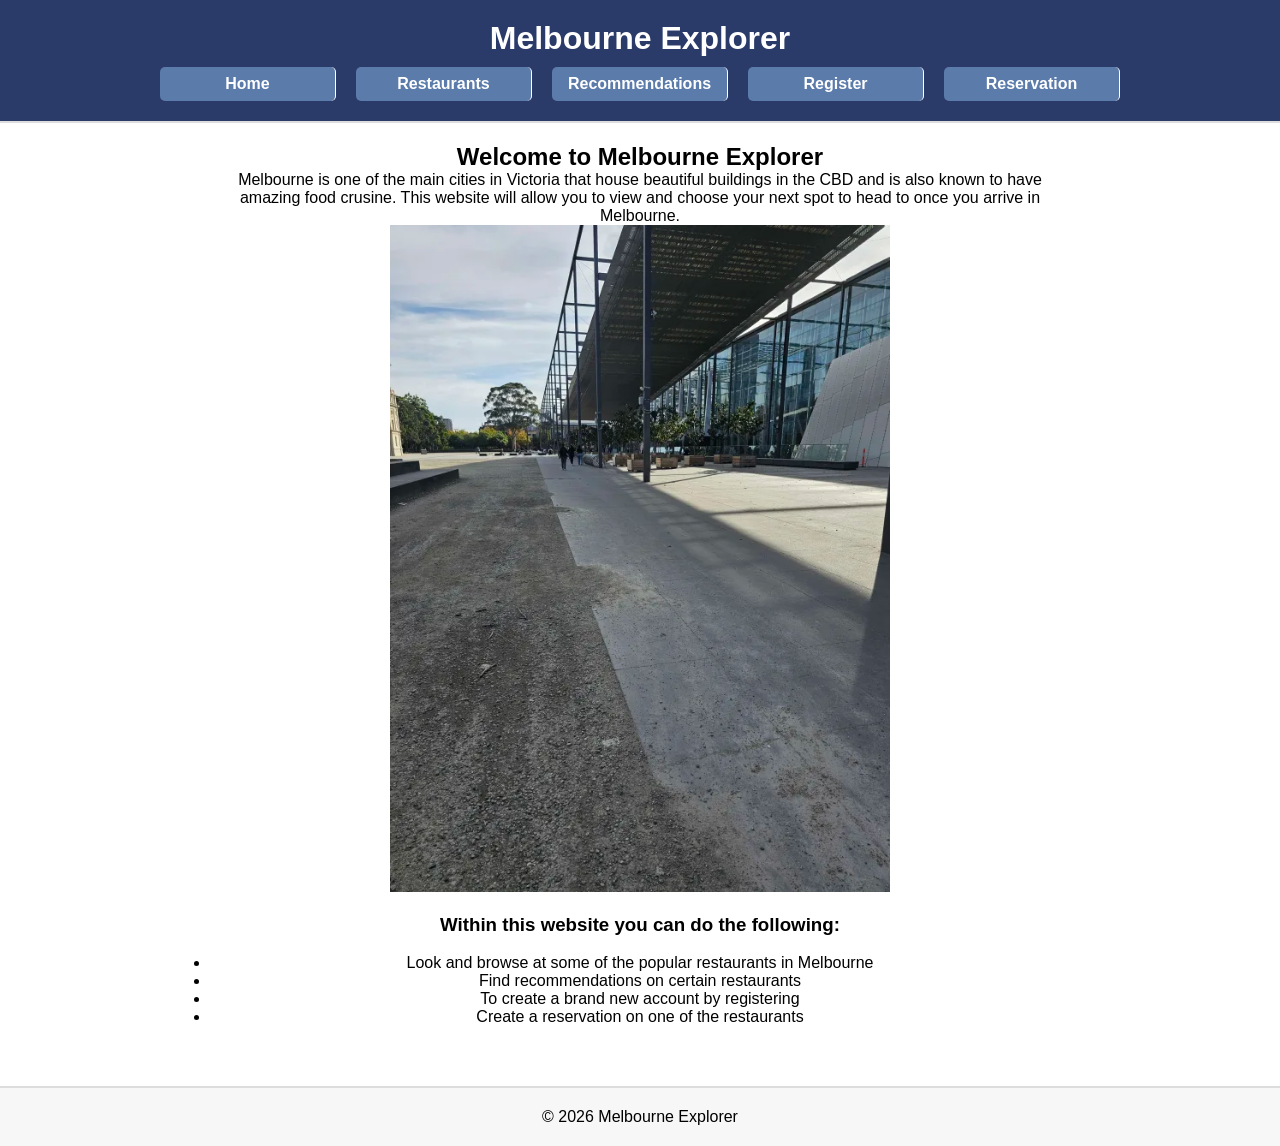
<file: assignment2/index.html>
<!DOCTYPE html>
<html lang="en">
<head>
	<meta charset="utf-8" />	
	<meta name="viewport" content="width=device-width, initial-scale=1.0">

	<link rel="stylesheet" href="css/style.css">
	<script src="js/script.js"></script>

	<title>Melbourne Explorer</title>
</head>

<body>
    <header>
        <h1>Melbourne Explorer</h1>

        <nav>
            <ul>
                <li><a href="index.html" id="nav-home">Home</a></li>
                <li><a href="restuarants.html" id="nav-restaurants">Restaurants</a></li>
                <li><a href="recommend.html" id="nav-recommend">Recommendations</a></li>
                <li><a href="register.html" id="nav-register">Register</a></li>
                <li><a href="reservation.html" id="nav-reservation">Reservation</a></li>
            </ul>
        </nav>
    </header>

    <main>
        <h2>Welcome to Melbourne Explorer</h2>
        <p>Melbourne is one of the main cities in Victoria that house beautiful buildings in the CBD and is also known to have amazing food crusine. This website will allow you to view and choose your next spot to head to once you arrive in Melbourne.</p>

        <img src="images/Melbourne.webp" alt="Melbourne shot" width="500"> <br> <br>

        <h3>Within this website you can do the following:</h3><br>
        <ul>
            <li>Look and browse at some of the popular restaurants in Melbourne</li>
            <li>Find recommendations on certain restaurants</li>
            <li>To create a brand new account by registering</li>
            <li>Create a reservation on one of the restaurants</li>
        </ul>

    </main>

    <footer>
        <p>&copy; 2026 Melbourne Explorer</p>
    </footer>
</body>
</html>
</file>
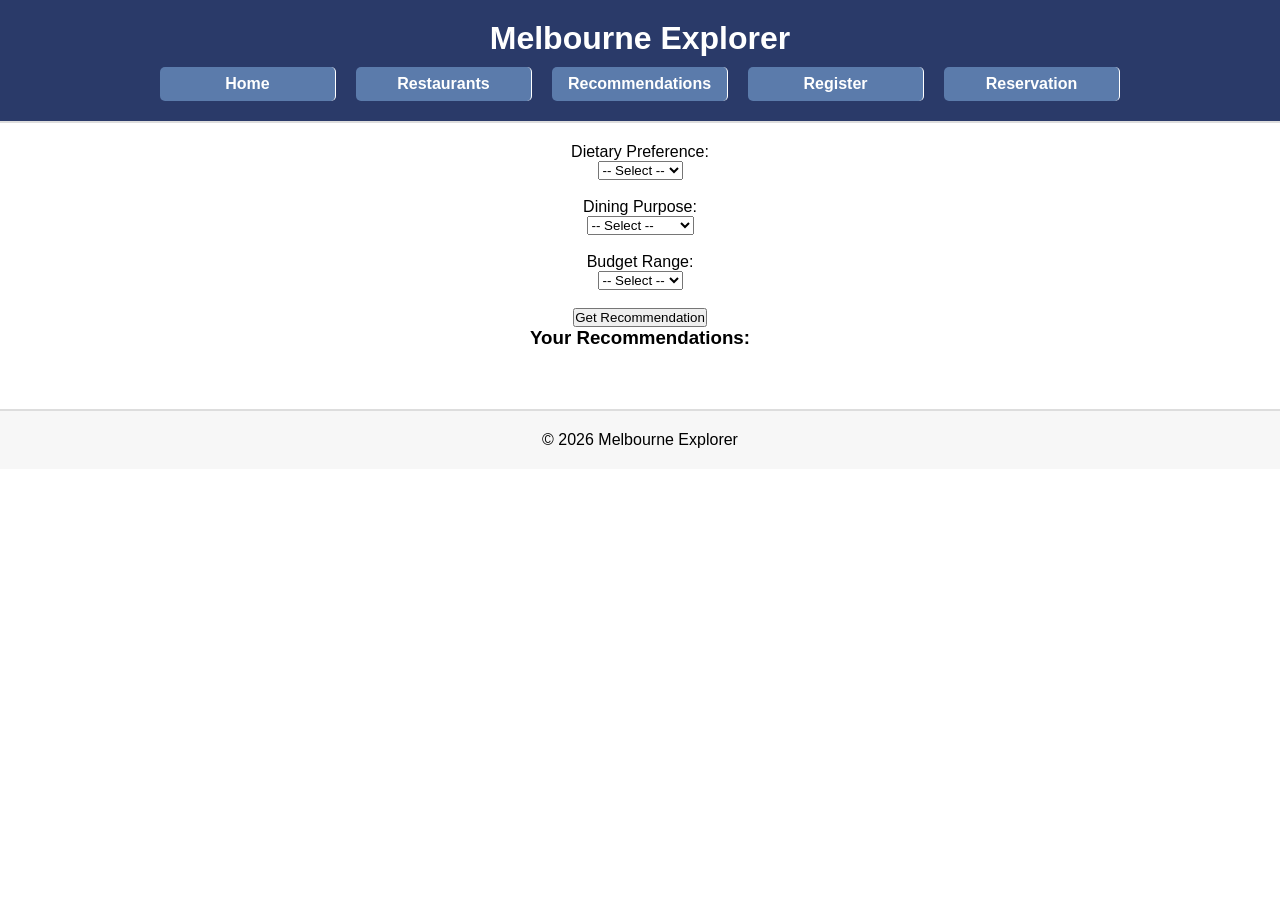
<file: assignment2/recommend.html>
<!DOCTYPE html>
<html lang="en">
<head>
	<meta charset="utf-8" />	
	<meta name="viewport" content="width=device-width, initial-scale=1.0">
    
	<link rel="stylesheet" href="css/style.css">
	<script src="js/script.js"></script>

	<title>Recommend - Melbourne Explorer</title>
</head>

<body>
    <header>
        <h1>Melbourne Explorer</h1>

        <nav>
            <ul>
                <li><a href="index.html" id="nav-home">Home</a></li>
                <li><a href="restuarants.html" id="nav-restaurants">Restaurants</a></li>
                <li><a href="recommend.html" id="nav-recommend">Recommendations</a></li>
                <li><a href="register.html" id="nav-register">Register</a></li>
                <li><a href="reservation.html" id="nav-reservation">Reservation</a></li>
            </ul>
        </nav>
    </header>

    <main>
        <form id="reccform">
            <label for="diet">Dietary Preference:</label><br>
            <select id="diet">
            <option value="">-- Select --</option>
            <option value="vegan">Vegan</option>
            <option value="halal">Halal</option>
            <option value="burgers">None</option>
        </select>
        <br><br>

        <label for="purpose">Dining Purpose:</label><br>
        <select id="purpose">
            <option value="">-- Select --</option>
            <option value="family">Family Outing</option>
            <option value="date">Date</option>
            <option value="none">No preference</option>
        </select><br><br>
        
        <label for="price">Budget Range:</label><br>
        <select id="price">
            <option value="">-- Select --</option>
            <option value="low">Low</option>
            <option value="medium">Medium</option>
            <option value="high">High</option>
        </select><br><br>

        <input type="button" value="Get Recommendation" onclick="recommend()">
        </form>

        <h3> Your Recommendations:</h3>
        <p id="resultrec"></p>

    </main>

    <footer>
        <p>&copy; 2026 Melbourne Explorer</p>
    </footer>
</body>
</html>
</file>
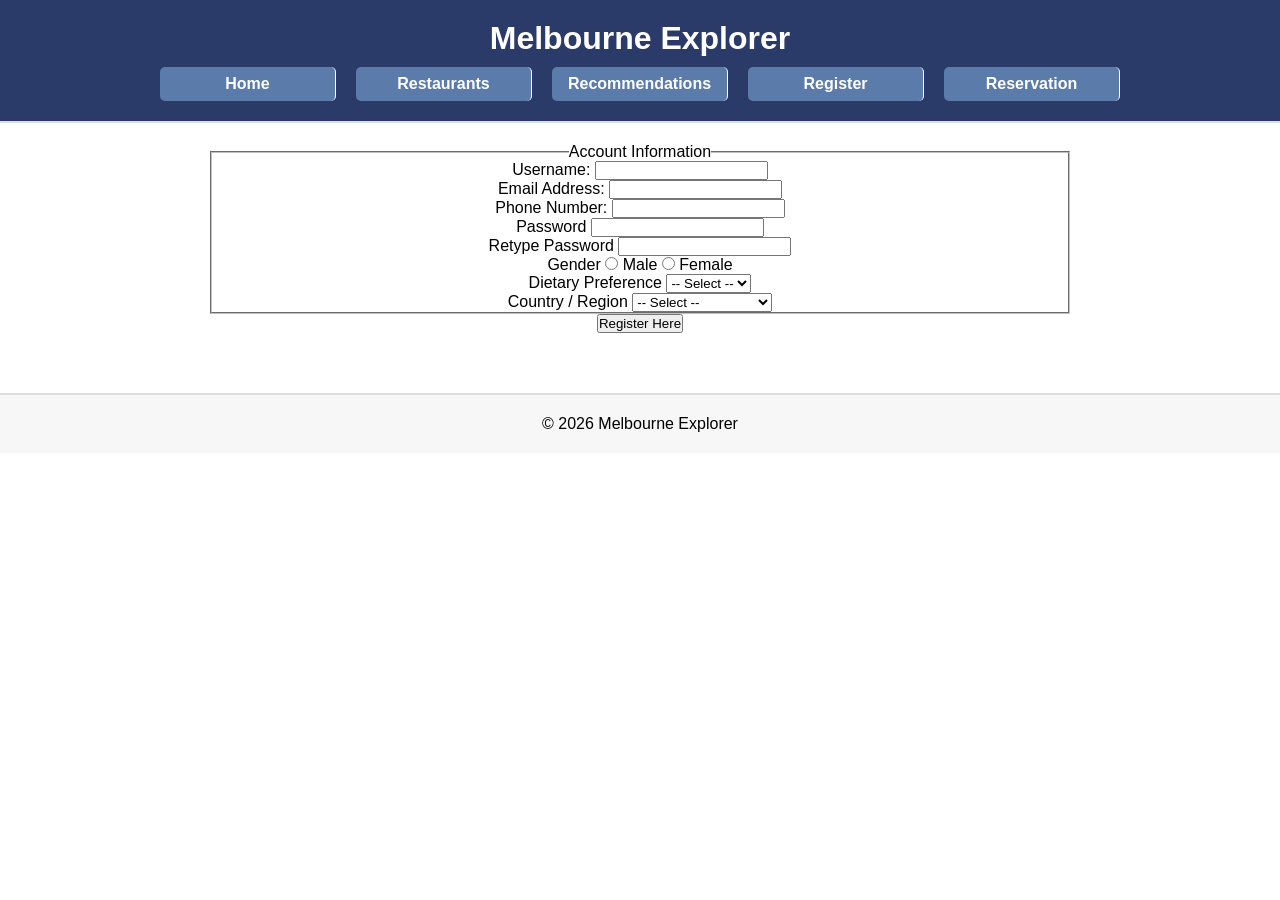
<file: assignment2/register.html>
<!DOCTYPE html>
<html lang="en">
<head>
	<meta charset="utf-8" />	
	<meta name="viewport" content="width=device-width, initial-scale=1.0">
    
	<link rel="stylesheet" href="css/style.css">
	<script src="js/script.js"></script>

	<title>Register - Melbourne Explorer</title>
</head>

<body>
    <header>
        <h1>Melbourne Explorer</h1>

        <nav>
            <ul>
                <li><a href="index.html" id="nav-home">Home</a></li>
                <li><a href="restuarants.html" id="nav-restaurants">Restaurants</a></li>
                <li><a href="recommend.html" id="nav-recommend">Recommendations</a></li>
                <li><a href="register.html" id="nav-register">Register</a></li>
                <li><a href="reservation.html" id="nav-reservation">Reservation</a></li>
            </ul>
        </nav>
    </header>

    <main>
        <form id="regform" method="post"
		action="http://mercury.swin.edu.au/it000000/formtest.php">

		<fieldset>
			<legend>Account Information</legend>

			<div class="textinput">
				<label for="sid">Username: </label>
				<input id="sid" type="text" name="sid" />
			</div>

			<div class="textinput">
    			<label for="email">Email Address: </label>
    			<input id="email" type="email" name="email" />
			</div>

			<div class="textinput">
    			<label for="phone">Phone Number: </label>
    			<input id="phone" type="text" name="phone" />
			</div>

			<div class="textinput">
				<label for="pwd1">Password</label>
				<input id="pwd1" type="password" name="pwd1" />
			</div>

			<div class="textinput">
				<label for="pwd2">Retype Password</label>
				<input id="pwd2" type="password" name="pwd2" />
			</div>

			<div class="radioinput"> 
            	<span class="radiolabel">Gender</span>

				<input id="genm" type="radio" name="gender" value="M" />
				<label for="genm">Male</label>

				<input id="genf" type="radio" name="gender" value="F" />
				<label for="genf">Female</label>
        	</div>
            
            <div class="textinput">
    		<label for="dietpref">Dietary Preference</label>
    		<select id="dietpref" name="dietpref">
        		<option value="">-- Select --</option>
        		<option value="vegan">Vegan</option>
        		<option value="halal">Halal</option>
        		<option value="none">None</option>
    		</select>
			</div>

			<div class="textinput">
    		<label for="country">Country / Region</label>
    		<select id="country" name="country">
        		<option value="">-- Select --</option>
        		<option value="australia">Australia</option>
        		<option value="newzealand">New Zealand</option>
        		<option value="asia">A country in Asia</option>
        		<option value="europe">A country in Europe</option>
        		<option value="other">Other</option>
    		</select>
			</div>
		</fieldset>

		<div class="buttoninput">
			<input type="submit" value="Register Here" />
		</div>
	</form>

    </main>

    <footer>
        <p>&copy; 2026 Melbourne Explorer</p>
    </footer>
</body>
</html>
</file>
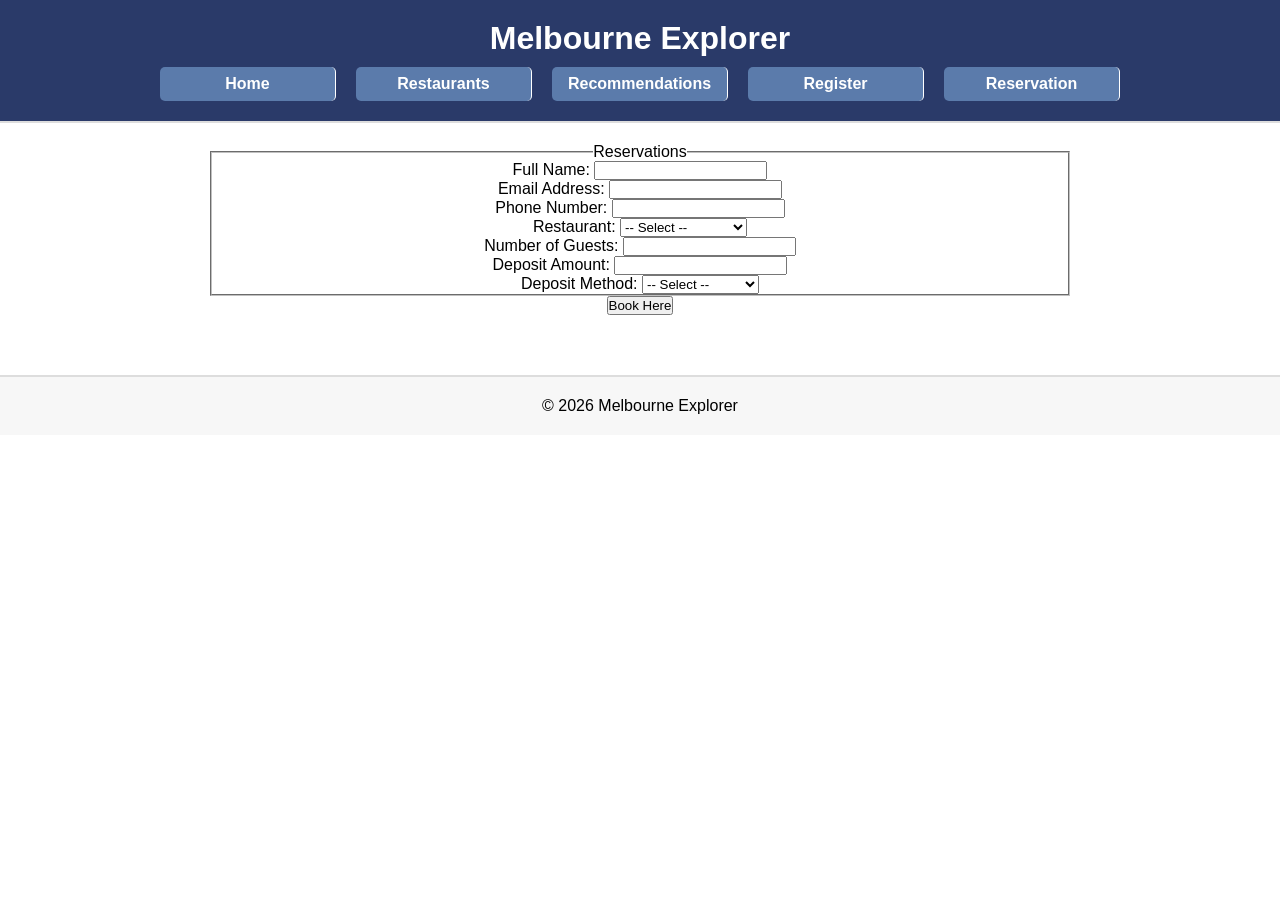
<file: assignment2/reservation.html>
<!DOCTYPE html>
<html lang="en">
<head>
	<meta charset="utf-8" />	
	<meta name="viewport" content="width=device-width, initial-scale=1.0">
    
	<link rel="stylesheet" href="css/style.css">
	<script src="js/script.js"></script>

	<title> Reservation - Melbourne Explorer</title>
</head>

<body>
    <header>
        <h1>Melbourne Explorer</h1>

        <nav>
            <ul>
                <li><a href="index.html" id="nav-home">Home</a></li>
                <li><a href="restuarants.html" id="nav-restaurants">Restaurants</a></li>
                <li><a href="recommend.html" id="nav-recommend">Recommendations</a></li>
                <li><a href="register.html" id="nav-register">Register</a></li>
                <li><a href="reservation.html" id="nav-reservation">Reservation</a></li>
            </ul>
        </nav>
    </header>

    <main>
        <form id="resform" method="post" action="http://mercury.swin.edu.au/it000000/formtest.php">

		<fieldset>
			<legend>Reservations</legend>

			<div class="textinput">
				<label for="resname">Full Name: </label>
				<input id="resname" type="text" name="resname" />
			</div>

			<div class="textinput">
				<label for="resemail">Email Address: </label>
				<input id="resemail" type="email" name="resemail" />
			</div>

			<div class="textinput">
				<label for="resphone">Phone Number: </label>
				<input id="resphone" type="text" name="resphone" />
			</div>

			<div class="textinput">
        		<label for="restaurant">Restaurant:</label>
        		<select id="restaurant" name="restaurant">
            		<option value="">-- Select --</option>
            		<option value="grill'd">Grill'd</option>
            		<option value="dodeepaidang">Dodee Paidang</option>
            		<option value="sofiacamberwell">Sofia Camberwell</option>
            		<option value="mcdonald's">McDonald's</option>
            		<option value="hungryjack's">Hungry Jack's</option>
            		<option value="kfc">KFC</option>
        		</select>
    		</div>
            
            <div class="textinput">
                <label for="resguest">Number of Guests: </label>
                <input id="resguest" type="number" name="resguest" min="1" />
            </div>

			<div class="textinput">
        		<label for="deposit">Deposit Amount:</label>
        		<input id="deposit" type="text" name="deposit">
    		</div>

			<div class="textinput">
        		<label for="method">Deposit Method:</label>
        		<select id="method" name="method">
            		<option value="">-- Select --</option>
            		<option value="voucher">Voucher</option>
            		<option value="online">Online Payment</option>
        		</select>
    		</div>

		</fieldset>

		<div class="buttoninput">
			<input type="submit" value="Book Here" />
		</div>
	</form>

    </main>

    <footer>
        <p>&copy; 2026 Melbourne Explorer</p>
    </footer>
</body>
</html>
</file>
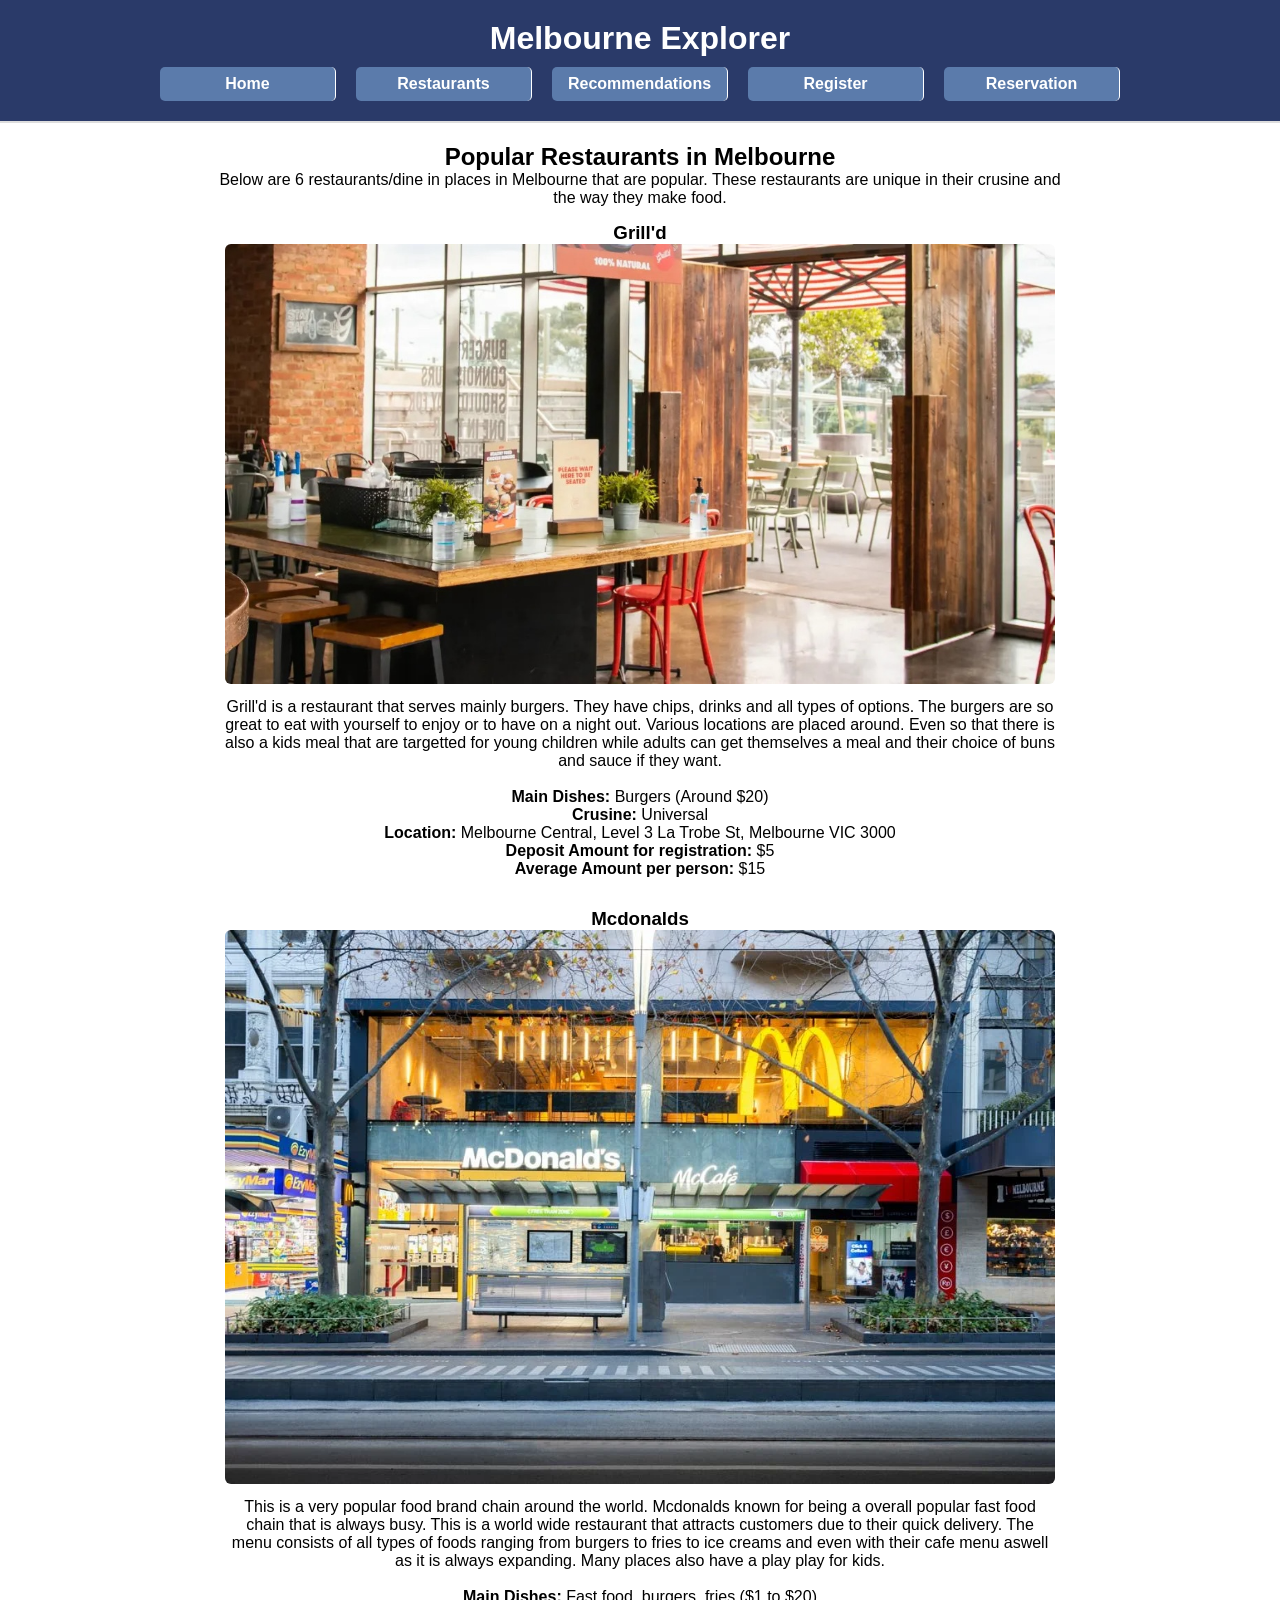
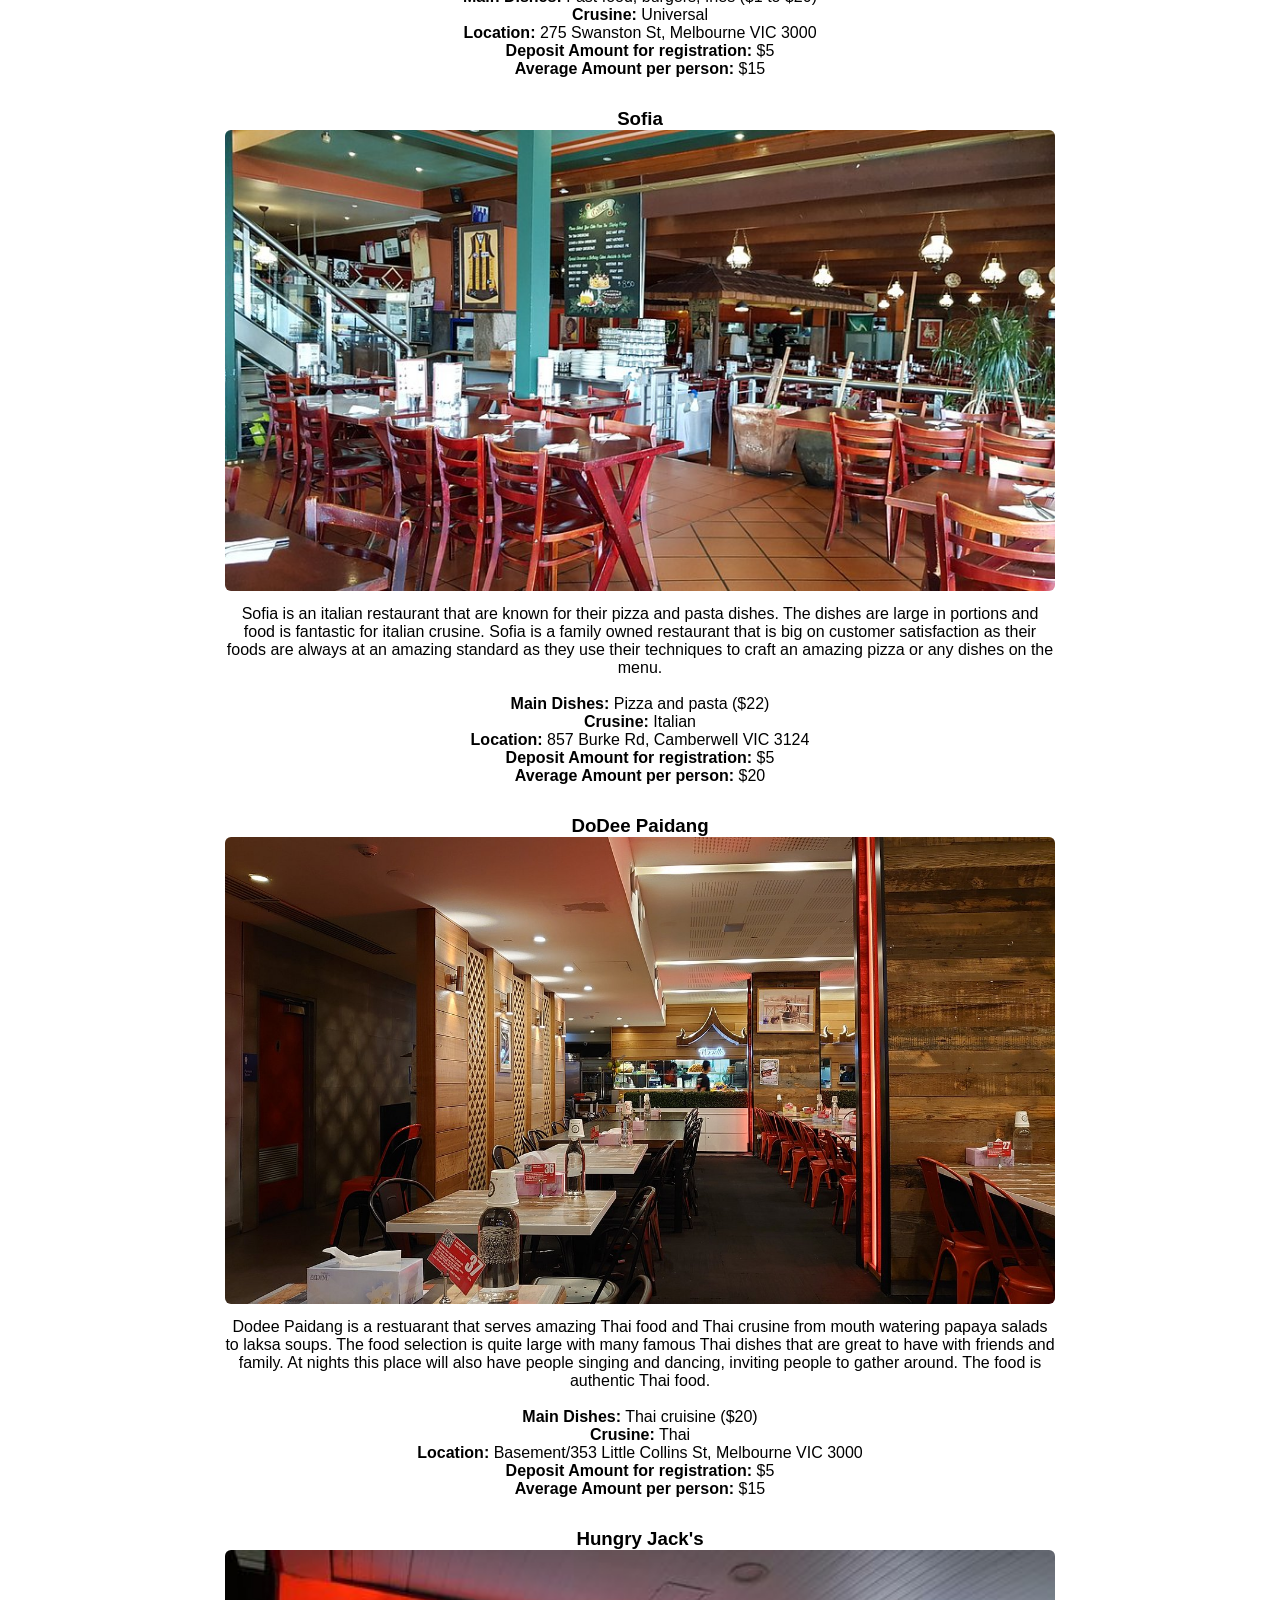
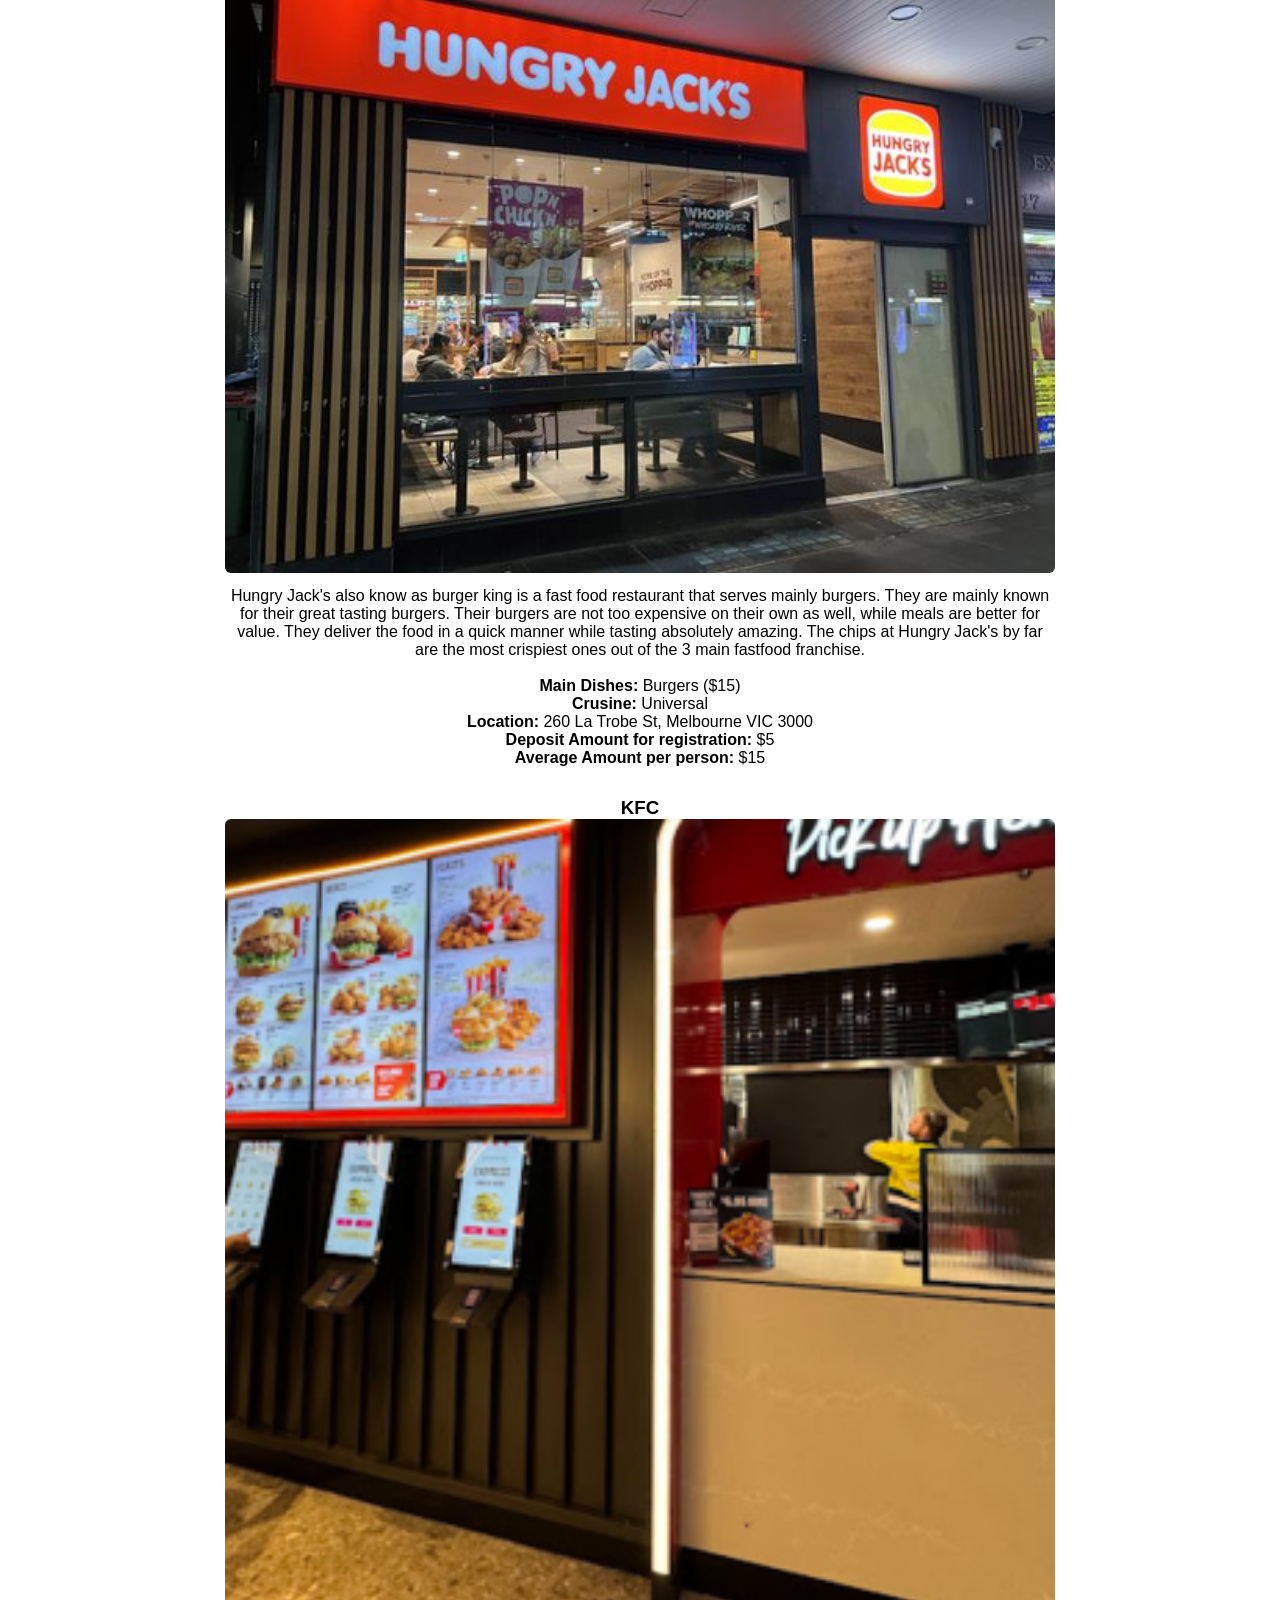
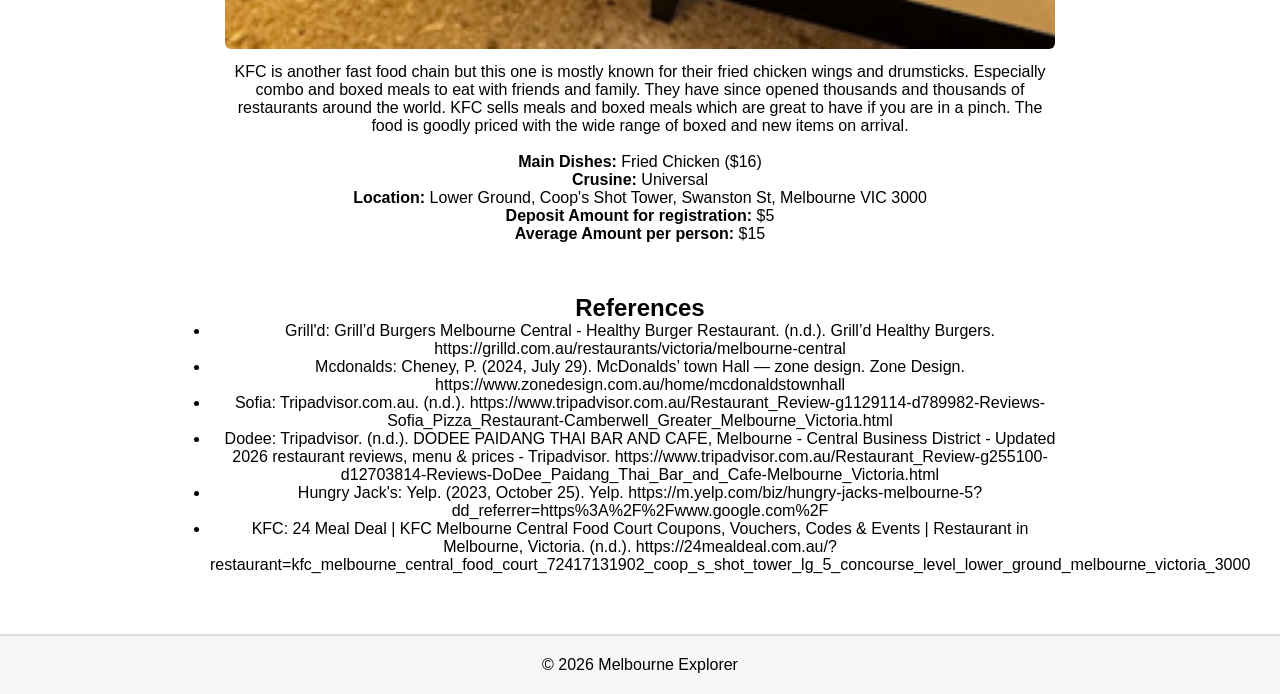
<file: assignment2/restuarants.html>
<!DOCTYPE html>
<html lang="en">
<head>
	<meta charset="utf-8" />	
	<meta name="viewport" content="width=device-width, initial-scale=1.0">
    
	<link rel="stylesheet" href="css/style.css">
	<script src="js/script.js"></script>

	<title> Restuarants - Melbourne Explorer</title>
</head>

<body>
    <header>
        <h1>Melbourne Explorer</h1>

        <nav>
            <ul>
                <li><a href="index.html" id="nav-home">Home</a></li>
                <li><a href="restuarants.html" id="nav-restaurants">Restaurants</a></li>
                <li><a href="recommend.html" id="nav-recommend">Recommendations</a></li>
                <li><a href="register.html" id="nav-register">Register</a></li>
                <li><a href="reservation.html" id="nav-reservation">Reservation</a></li>
            </ul>
        </nav>
    </header>

    <main>
        <h2>Popular Restaurants in Melbourne </h2>
        <p>Below are 6 restaurants/dine in places in Melbourne that are popular. These restaurants are unique in their crusine and the way they make food.</p>

        <section class="restaurant">
            <h3>Grill'd</h3>
            <img src="images/Grill'd.jpg" alt="Grill'd Restaurant" width="300">

            <p>Grill'd is a restaurant that serves mainly burgers. They have chips, drinks and all types of options. The burgers are so great to eat with yourself to enjoy or to have on a night out. Various locations are placed around. Even so that there is also a kids meal that are targetted for young children while adults can get themselves a meal and their choice of buns and sauce if they want.</p><br>
            <p><strong>Main Dishes:</strong> Burgers (Around $20)</p>
            <p><strong>Crusine:</strong> Universal</p>
            <p><strong>Location:</strong> Melbourne Central, Level 3 La Trobe St, Melbourne VIC 3000</p>
            <p><strong>Deposit Amount for registration:</strong> $5</p>
            <p><strong>Average Amount per person:</strong> $15</p>
        </section>

        <section class="restaurant">
            <h3>Mcdonalds</h3>
            <img src="images/Mcdonalds.webp" alt="Mcdonalds Restaurant" width="300">
            <p>This is a very popular food brand chain around the world. Mcdonalds known for being a overall popular fast food chain that is always busy. This is a world wide restaurant that attracts customers due to their quick delivery. The menu consists of all types of foods ranging from burgers to fries to ice creams and even with their cafe menu aswell as it is always expanding. Many places also have a play play for kids.</p><br>
            <p><strong>Main Dishes:</strong> Fast food, burgers, fries ($1 to $20)</p>
            <p><strong>Crusine:</strong> Universal</p>
            <p><strong>Location:</strong> 275 Swanston St, Melbourne VIC 3000</p>
            <p><strong>Deposit Amount for registration:</strong> $5</p>
            <p><strong>Average Amount per person:</strong> $15</p>
        </section>

        <section class="restaurant">
            <h3>Sofia</h3>
            <img src="images/Sofia.jpg" alt="Sofia Restaurant" width="300">
            <p>Sofia is an italian restaurant that are known for their pizza and pasta dishes. The dishes are large in portions and food is fantastic for italian crusine. Sofia is a family owned restaurant that is big on customer satisfaction as their foods are always at an amazing standard as they use their techniques to craft an amazing pizza or any dishes on the menu.</p><br>
            <p><strong>Main Dishes:</strong> Pizza and pasta ($22)</p>
            <p><strong>Crusine:</strong> Italian</p>
            <p><strong>Location:</strong> 857 Burke Rd, Camberwell VIC 3124</p>
            <p><strong>Deposit Amount for registration:</strong> $5</p>
            <p><strong>Average Amount per person:</strong> $20</p>
        </section>

        <section class="restaurant">
            <h3>DoDee Paidang</h3>
            <img src="images/Dodee paidang.jpg" alt="Dodee Paidang Restaurant" width="300">
            <p>Dodee Paidang is a restuarant that serves amazing Thai food and Thai crusine from mouth watering papaya salads to laksa soups. The food selection is quite large with many famous Thai dishes that are great to have with friends and family. At nights this place will also have people singing and dancing, inviting people to gather around. The food is authentic Thai food.</p><br>
            <p><strong>Main Dishes:</strong> Thai cruisine ($20)</p>
            <p><strong>Crusine:</strong> Thai</p>
            <p><strong>Location:</strong> Basement/353 Little Collins St, Melbourne VIC 3000</p>
            <p><strong>Deposit Amount for registration:</strong> $5</p>
            <p><strong>Average Amount per person:</strong> $15</p>
        </section>

        <section class="restaurant">
            <h3>Hungry Jack's</h3>
            <img src="images/Hungry Jack's.jpg" alt="Hungry Jack's Restaurant" width="300">
            <p>Hungry Jack's also know as burger king is a fast food restaurant that serves mainly burgers. They are mainly known for their great tasting burgers. Their burgers are not too expensive on their own as well, while meals are better for value. They deliver the food in a quick manner while tasting absolutely amazing. The chips at Hungry Jack's by far are the most crispiest ones out of the 3 main fastfood franchise.</p><br>
            <p><strong>Main Dishes:</strong> Burgers ($15)</p>
            <p><strong>Crusine:</strong> Universal</p>
            <p><strong>Location:</strong> 260 La Trobe St, Melbourne VIC 3000</p>
            <p><strong>Deposit Amount for registration:</strong> $5</p>
            <p><strong>Average Amount per person:</strong> $15</p>
        </section>

        <section class="restaurant">
            <h3>KFC</h3>
            <img src="images/KFC.png" alt="KFC Restaurant" width="300">
            <p>KFC is another fast food chain but this one is mostly known for their fried chicken wings and drumsticks. Especially combo and boxed meals to eat with friends and family. They have since opened thousands and thousands of restaurants around the world. KFC sells meals and boxed meals which are great to have if you are in a pinch. The food is goodly priced with the wide range of boxed and new items on arrival.</p><br>
            <p><strong>Main Dishes:</strong> Fried Chicken ($16)</p>
            <p><strong>Crusine:</strong> Universal</p>
            <p><strong>Location:</strong> Lower Ground, Coop's Shot Tower, Swanston St, Melbourne VIC 3000</p>
            <p><strong>Deposit Amount for registration:</strong> $5</p>
            <p><strong>Average Amount per person:</strong> $15</p>
            
            <br>
            <br>
        </section>

        <h2>References</h2>
        <ul>
            <li> Grill'd: Grill’d Burgers Melbourne Central - Healthy Burger Restaurant. (n.d.). Grill’d Healthy Burgers. https://grilld.com.au/restaurants/victoria/melbourne-central</li>
            <li>Mcdonalds: Cheney, P. (2024, July 29). McDonalds’ town Hall — zone design. Zone Design. https://www.zonedesign.com.au/home/mcdonaldstownhall</li>
            <li>Sofia: Tripadvisor.com.au. (n.d.). https://www.tripadvisor.com.au/Restaurant_Review-g1129114-d789982-Reviews-Sofia_Pizza_Restaurant-Camberwell_Greater_Melbourne_Victoria.html</li>
            <li>Dodee: Tripadvisor. (n.d.). DODEE PAIDANG THAI BAR AND CAFE, Melbourne - Central Business District - Updated 2026 restaurant reviews, menu & prices - Tripadvisor. https://www.tripadvisor.com.au/Restaurant_Review-g255100-d12703814-Reviews-DoDee_Paidang_Thai_Bar_and_Cafe-Melbourne_Victoria.html</li>
            <li>Hungry Jack's: Yelp. (2023, October 25). Yelp. https://m.yelp.com/biz/hungry-jacks-melbourne-5?dd_referrer=https%3A%2F%2Fwww.google.com%2F</li>
            <li>KFC: 24 Meal Deal | KFC Melbourne Central Food Court Coupons, Vouchers, Codes & Events | Restaurant in Melbourne, Victoria. (n.d.). https://24mealdeal.com.au/?restaurant=kfc_melbourne_central_food_court_72417131902_coop_s_shot_tower_lg_5_concourse_level_lower_ground_melbourne_victoria_3000</li>
        </ul>
    </main>

    <footer>
        <p>&copy; 2026 Melbourne Explorer</p>
    </footer>
</body>
</html>
</file>
<file: assignment2/css/style.css>
* {
    margin: 0;
    padding: 0;
    box-sizing: border-box;
    font-family: Arial, sans-serif;
}


header {
    background: #2a3a69;
    padding: 20px;
    border-bottom: 2px solid #ddd;
    text-align: center;
    color: white;
}

header h1 {
    margin-bottom: 10px;
}


nav ul {
    list-style: none;
    display: flex;
    justify-content: center;
    gap: 20px;
}

nav a {
    text-decoration: none;
    color: white;
    background-color: #5b7bab;
    font-weight: bold;
    padding: 8px 12px;
    border-radius: 5px;
}

nav a:hover {
    background: #666;
}


main {
    padding: 20px;
    max-width: 900px;
    margin: auto;
    text-align: center;
}


footer {
    margin-top: 40px;
    padding: 20px;
    background: #f7f7f7;
    text-align: center;
    border-top: 2px solid #ddd;
}

a {
    display: block;
    width: 11em;
    text-decoration: none;
    color: white;
    background-color: grey;
    border-right: 1px solid white;
    text-align: center;
    padding: 0.2em 0;
}

.restaurant{
    background: white;
    padding: 15px;
    text-align: center;
}

.restaurant img {
    width: 100%;
    border-radius: 6px;
    margin-bottom: 10px;
}
</file>
